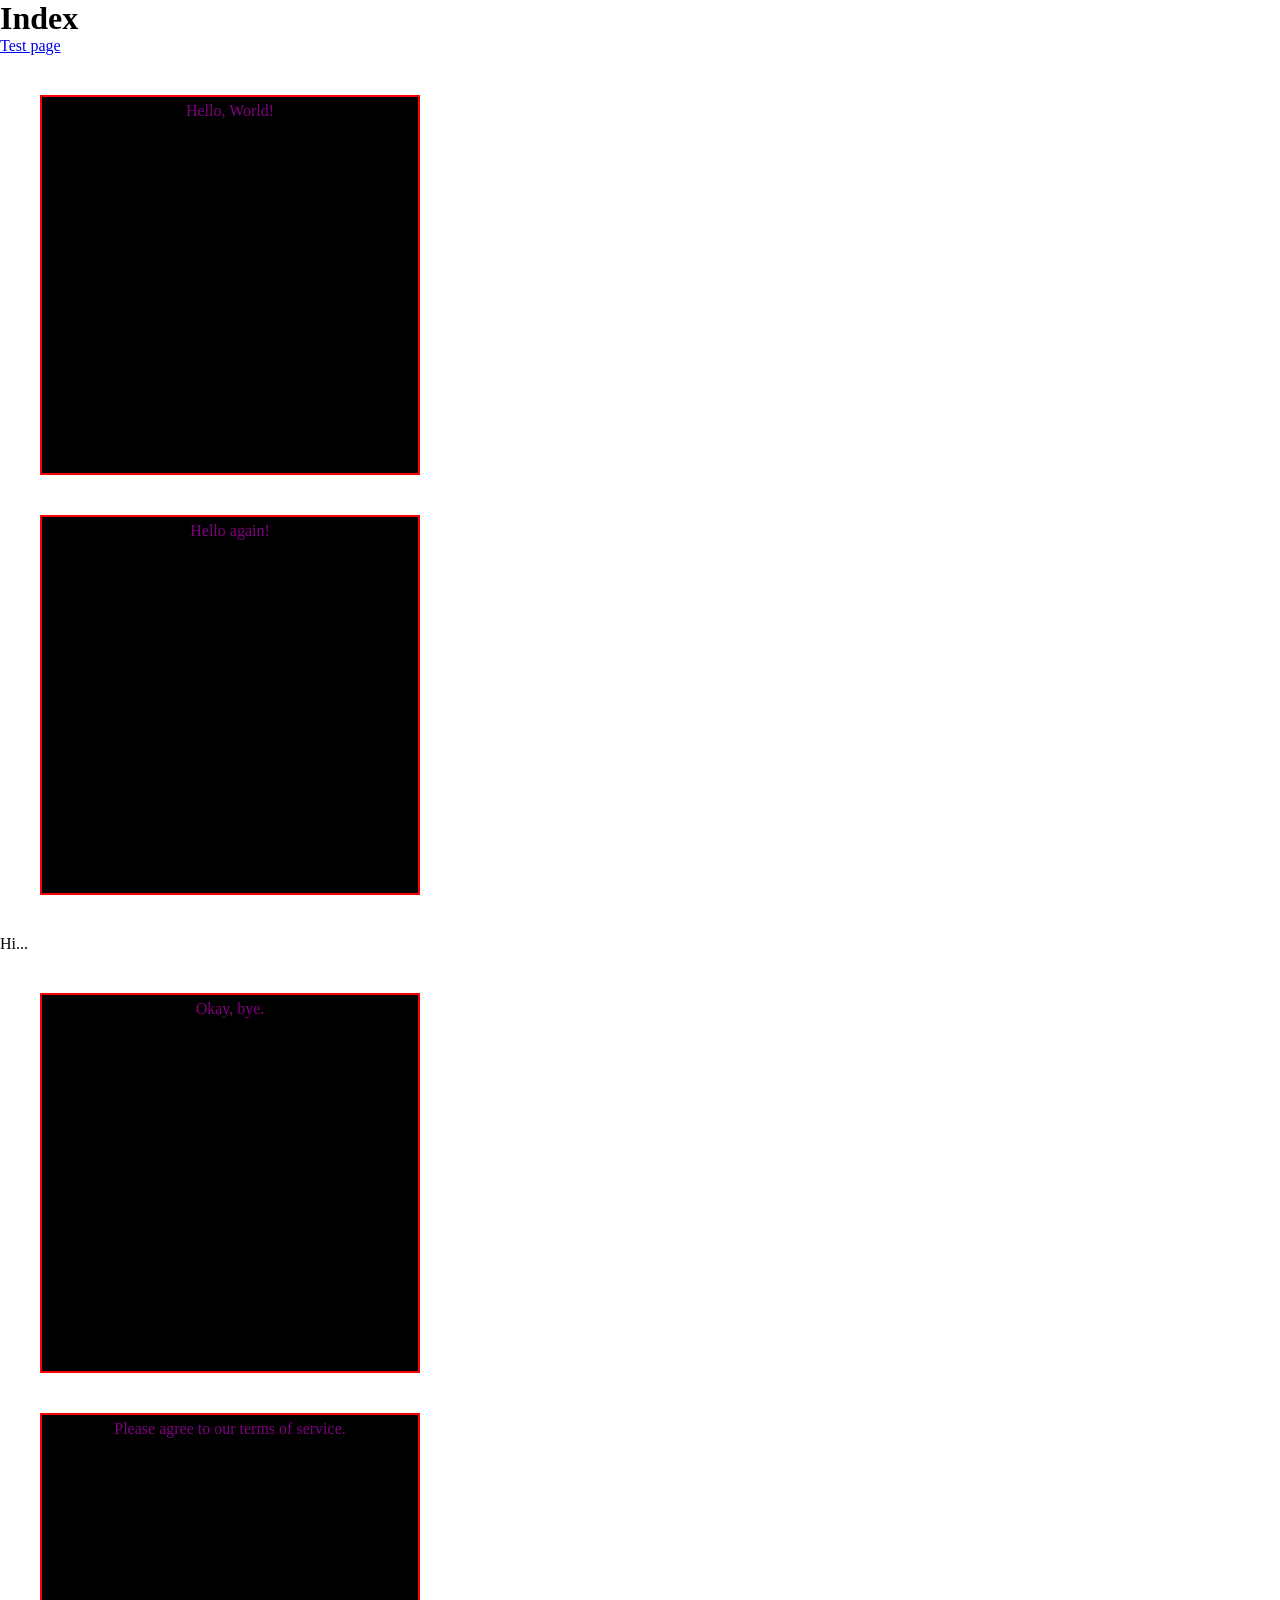
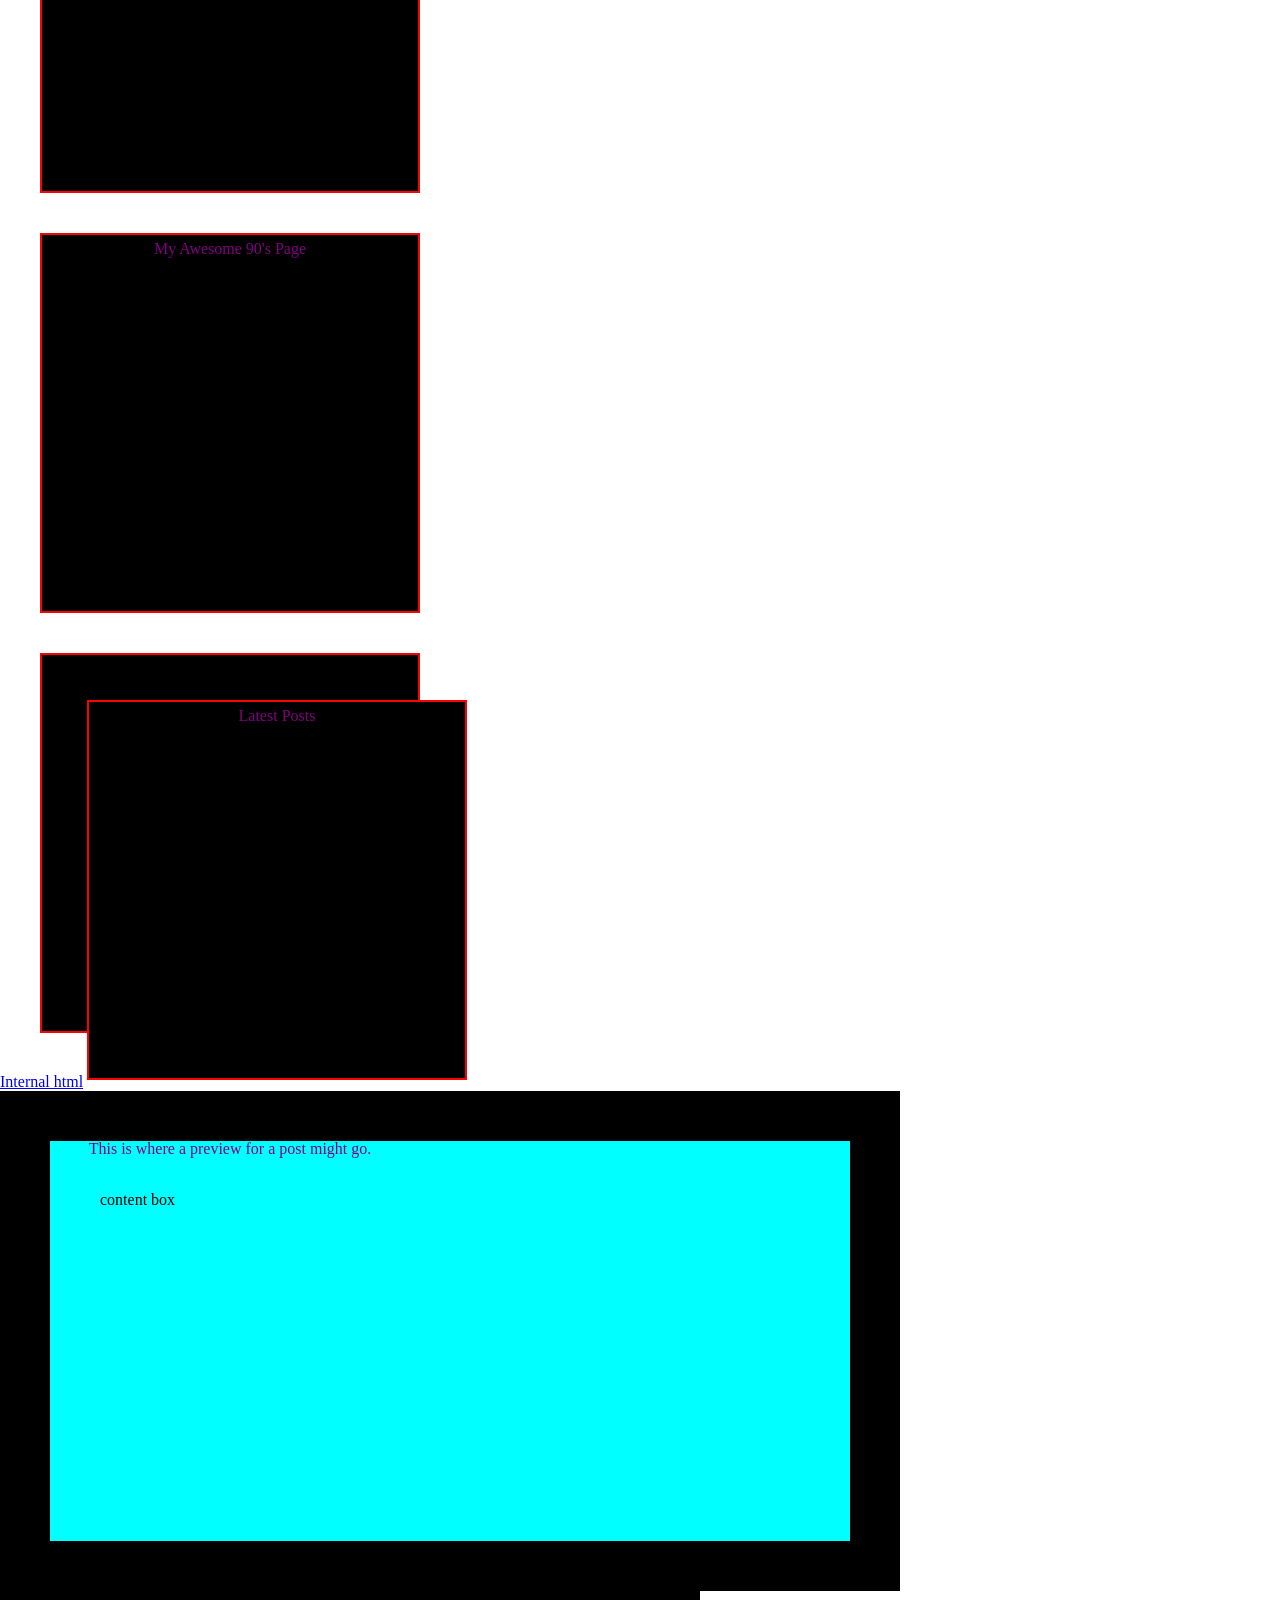
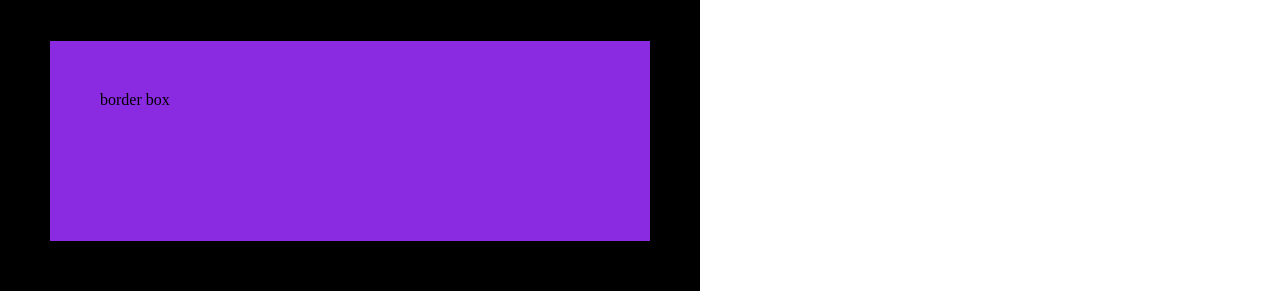
<file: index.html>
<!DOCTYPE html>
<html lang="en">
<head>
    <meta charset="UTF-8">
    <meta name="viewport" content="width=device-width, initial-scale=1.0">
    <title>Document</title>
    <link rel="stylesheet" href="Styling/style.css">
</head>
<body>
 <h1>Index</h1>     
 <a href="./Test/test.html">Test page</a>  
 <!-- index.html -->

<div>Hello, World!</div>
<div>Hello again!</div>
<p>Hi...</p>
<div>Okay, bye.</div>
<!-- index.html -->

<div class="alert-text">Please agree to our terms of service.</div>

<!-- index.html -->

<div id="title">My Awesome 90's Page</div>
<div>
  <div class="subsection header">Latest Posts</div>
  <p class="subsection preview">This is where a preview for a post might go.</p>

</div>
<a href="Test/internal.html">Internal html</a>


<p class="box1">content box</p>
<p class="box2">border box</p>
</body>
</html>
</file>
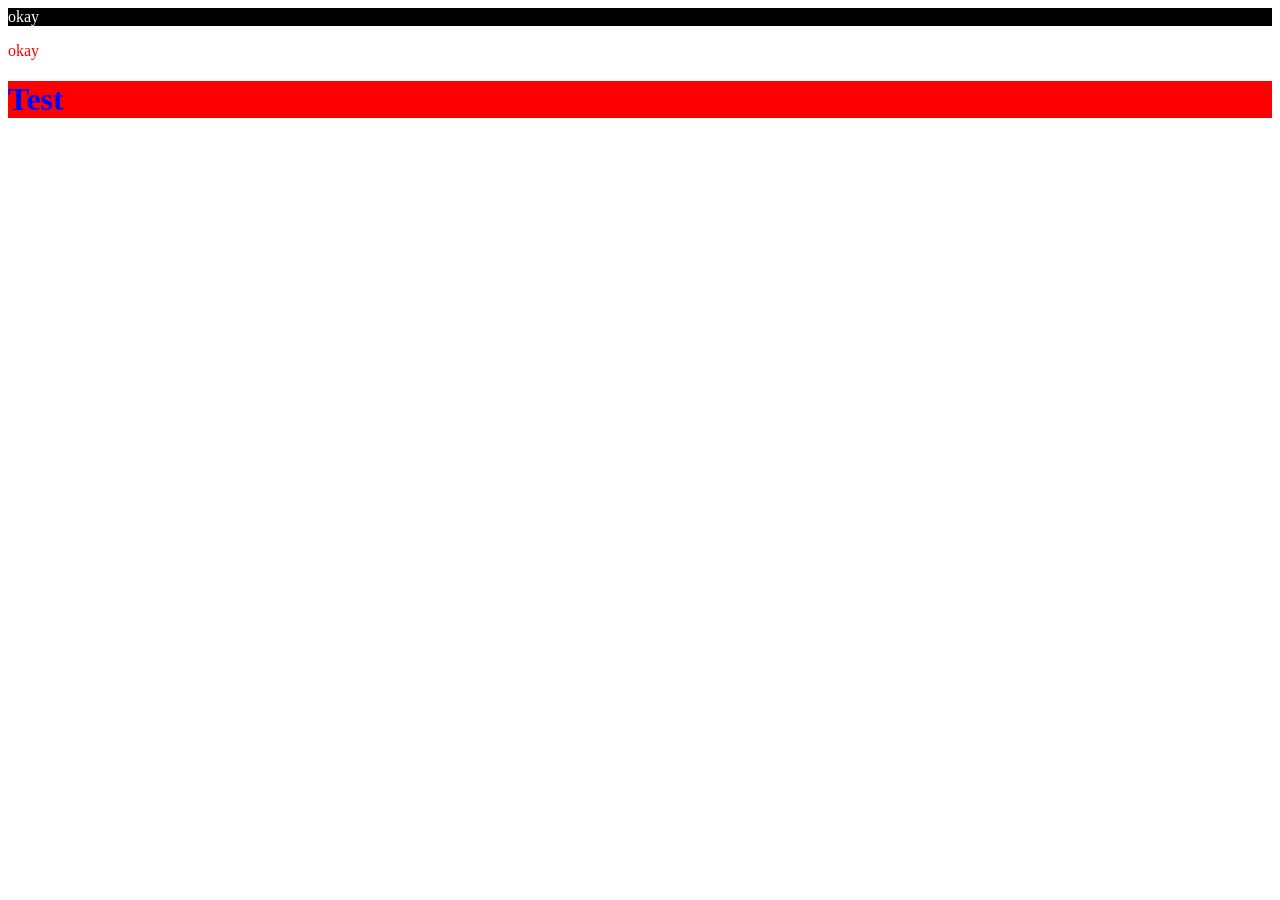
<file: Test/internal.html>
<!DOCTYPE html>
<html lang="en">
<head>
    <meta charset="UTF-8">
    <meta name="viewport" content="width=device-width, initial-scale=1.0">
    <title>Document</title>
     <style>
    div {
      color: white;
      background-color: black;
    }

    p {
      color: red;
    }
  </style>
</head>
<body>
    <div>okay</div>
    <p>okay</p>
    <h1 style="color: blue; background-color: red;">Test</h1>
    
</body>
</html>
</file>
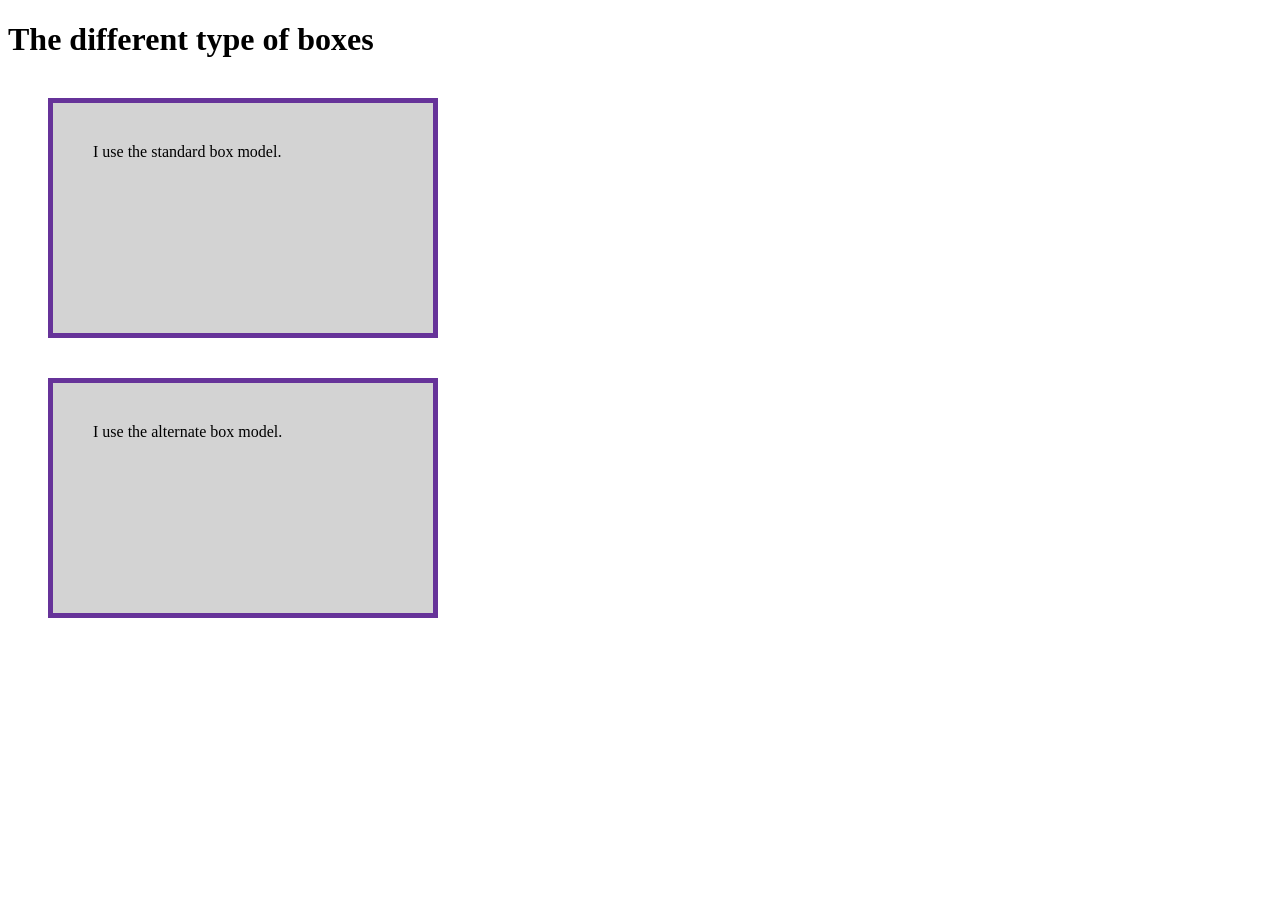
<file: CSSexercises/pages/boxmodel.html>
<!DOCTYPE html>
<html lang="en">
<head>
    <meta charset="UTF-8">
    <meta name="viewport" content="width=device-width, initial-scale=1.0">
    <title>Box model</title>
    <link rel="stylesheet" href="../styles/boxmodel.css">
</head>
<body>
    <h1>The different type of boxes</h1>
    <div class="box">I use the standard box model.</div>
    <div class="box alternate">I use the alternate box model.</div>
</body>
</html>
</file>
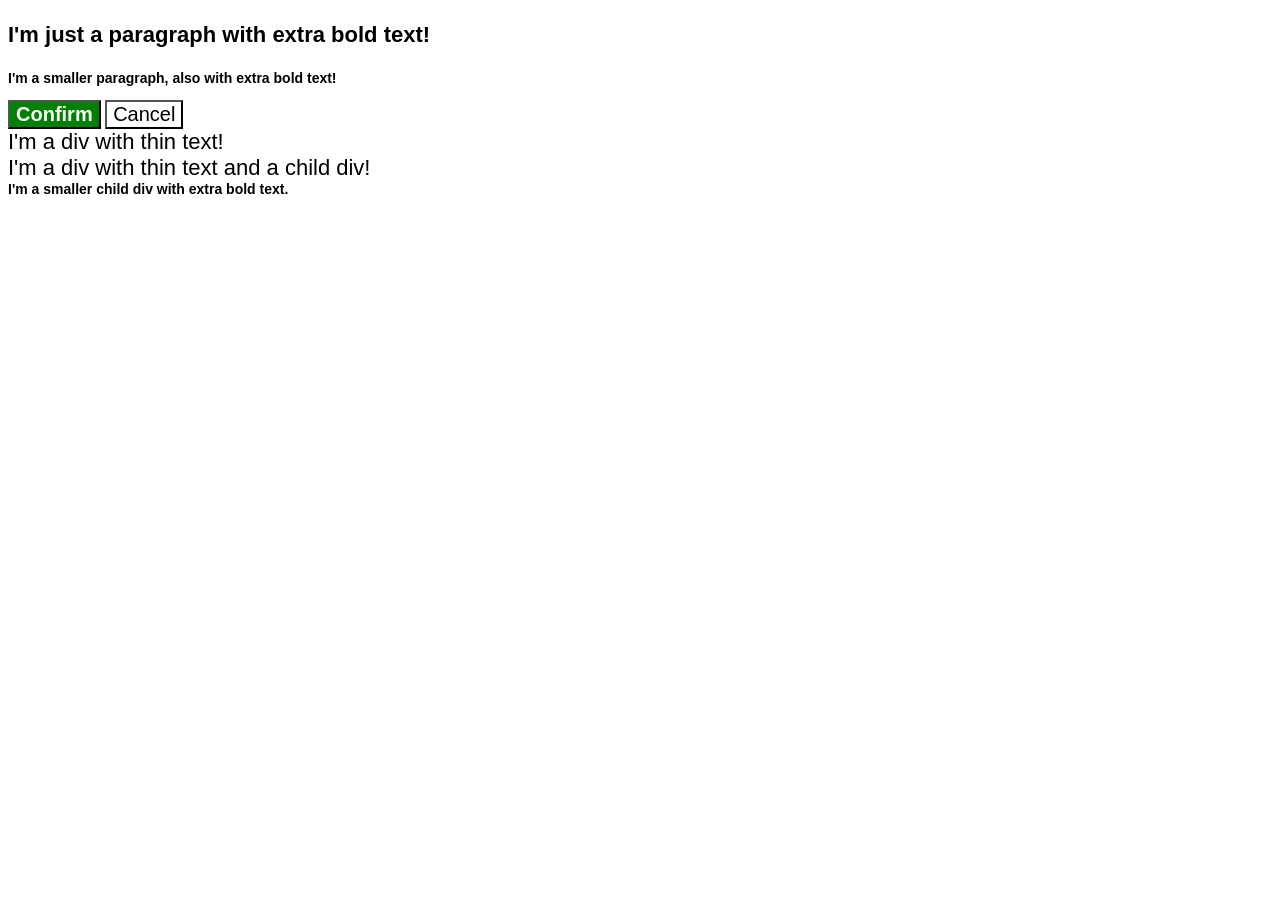
<file: CSSexercises/pages/cascade.html>
<!DOCTYPE html>
<html lang="en">
  <head>
    <meta charset="UTF-8">
    <meta http-equiv="X-UA-Compatible" content="IE=edge">
    <meta name="viewport" content="width=device-width, initial-scale=1.0">
    <title>Fix the Cascade</title>
    <link rel="stylesheet" href="../styles/cascade.css">
  </head>
  <body>
    <p class="para">I'm just a paragraph with extra bold text!</p>
    <p class="para small-para">I'm a smaller paragraph, also with extra bold text!</p>

    <button id="confirm-button" class="button confirm">Confirm</button>
    <button id="cancel-button" class="button cancel">Cancel</button>

    <div class="text">I'm a div with thin text!</div>
    <div class="text">I'm a div with thin text and a child div!
      <div class="text child">I'm a smaller child div with extra bold text.</div>
    </div>
  </body>
</html>
</file>
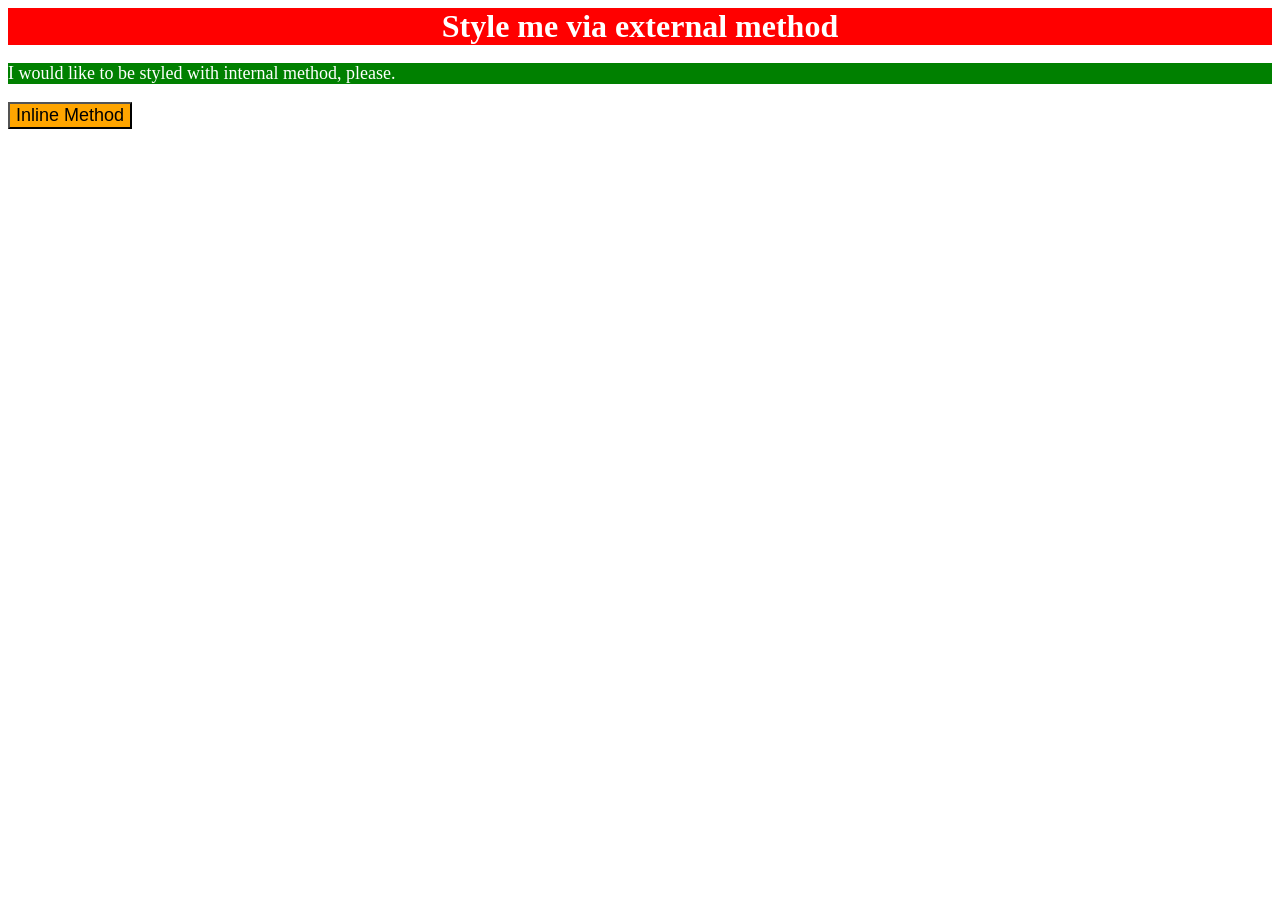
<file: CSSexercises/pages/css1.html>
<!DOCTYPE html>
<html lang="en">
<head>
    <meta charset="UTF-8">
    <meta name="viewport" content="width=device-width, initial-scale=1.0">
    <title>Css 1 - external, internal html</title>
    <link rel="stylesheet" href="../styles/styles.css">
    <style>
        p {
            color: white; background-color: green; font-size: 18px;
        }
    </style>
</head>
<body>
    <div>Style me via external method</div>
    <p>I would like to be styled with internal method, please.</p>
    <button style="color: black; background-color: orange; font-size: 18px;">Inline Method</button>
</body>
</html>
</file>
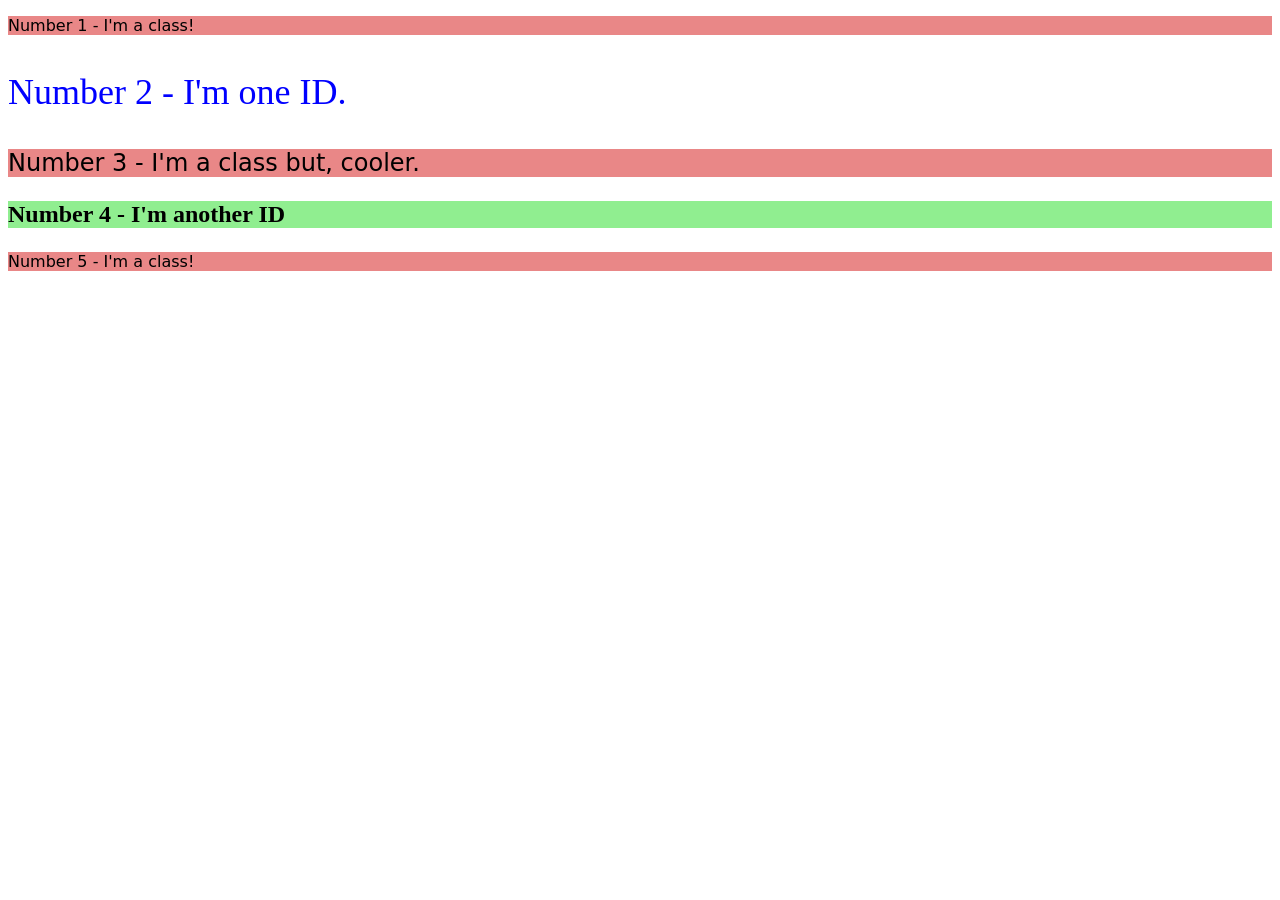
<file: CSSexercises/pages/css2.html>
<!DOCTYPE html>
<html lang="en">
<head>
    <meta charset="UTF-8">
    <meta name="viewport" content="width=device-width, initial-scale=1.0">
    <title>Css 2 - Classes VS Ids</title>
    <link rel="stylesheet" href="../styles/styles2.css">
</head>
<body>
    <p class="class1">Number 1 - I'm a class!</p>
    <p id="id1">Number 2 - I'm one ID.</p>
    <p class="class1 class2">Number 3 - I'm a class but, cooler.</p>
    <p id="id2">Number 4 - I'm another ID</p>
    <p class="class1">Number 5 - I'm a class!</p>

</body>
</html>
</file>
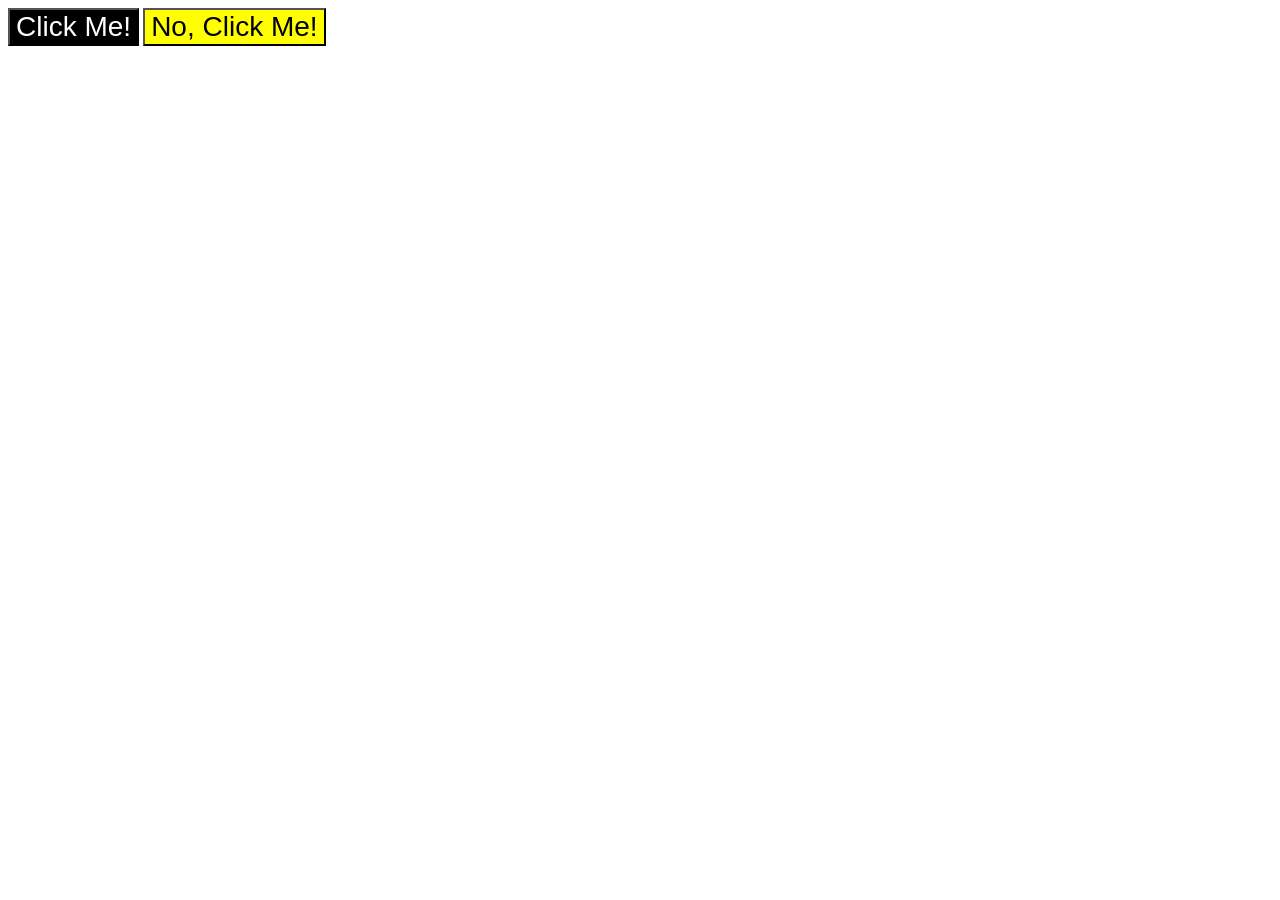
<file: CSSexercises/pages/css3.html>
<!DOCTYPE html>
<html lang="en">
<head>
    <meta charset="UTF-8">
    <meta name="viewport" content="width=device-width, initial-scale=1.0">
    <title>Css 3 - Grouping</title>
    <link rel="stylesheet" href="../styles/styles3.css">
</head>
<body>
    <button class="b1">Click Me!</button>
    <button class="b2">No, Click Me!</button>
</body>
</html>
</file>
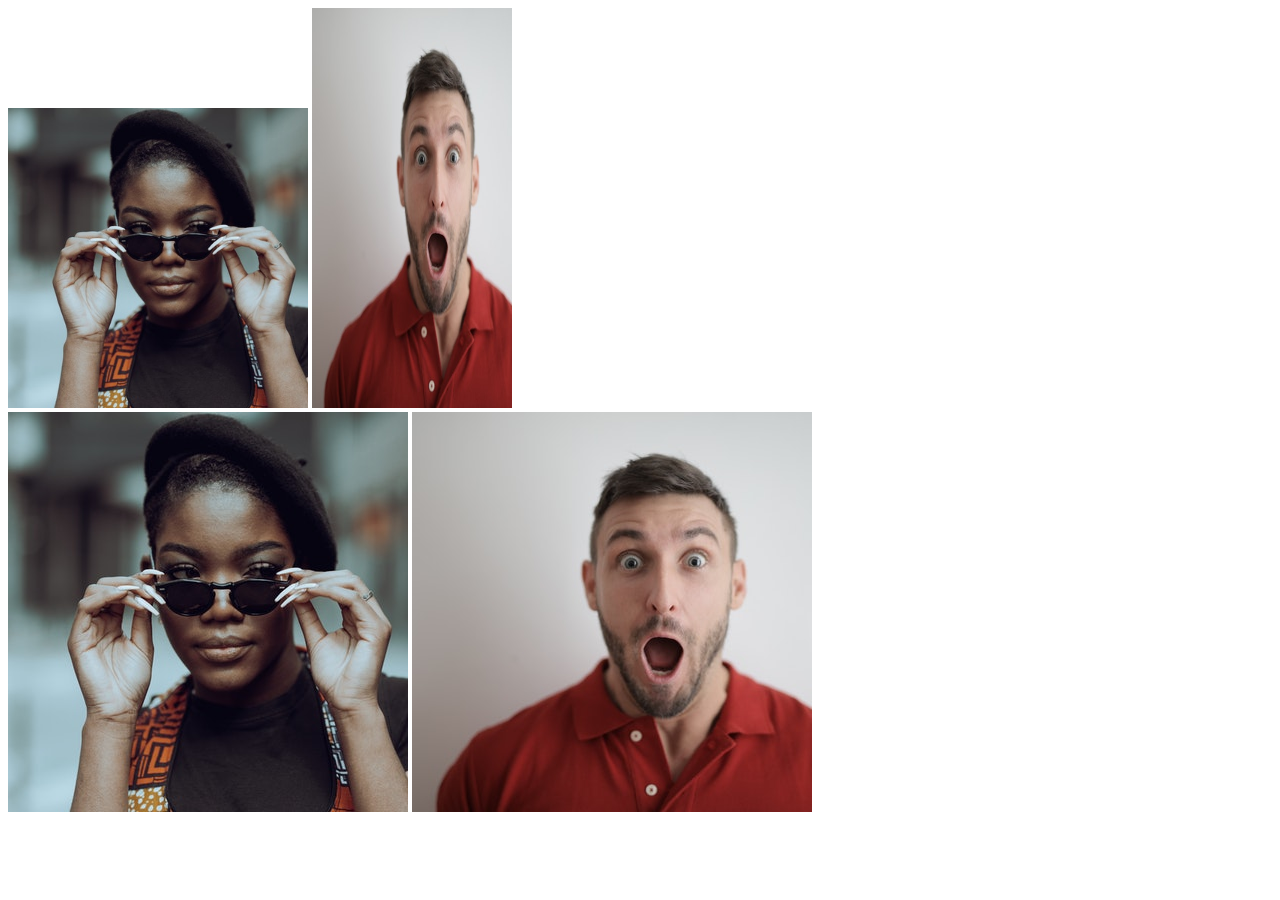
<file: CSSexercises/pages/css4.html>
<!DOCTYPE html>
<html lang="en">
  <head>
    <meta charset="UTF-8">
    <meta http-equiv="X-UA-Compatible" content="IE=edge">
    <meta name="viewport" content="width=device-width, initial-scale=1.0">
    <title>Chaining Selectors</title>
    <link rel="stylesheet" href="../styles/styles4.css">
  </head>
  <body>
    <!-- Use the classes BELOW this line -->
    <div>
      <img class="avatar proportioned" src="../images/pexels-katho-mutodo-8434791.jpg" alt="Woman with glasses">
      <img class="avatar distorted" src="../images/pexels-andrea-piacquadio-3777931.jpg" alt="Man with surprised expression">
    </div>
    <!-- Use the classes ABOVE this line -->
    <div>
      <img class="original proportioned" src="../images/pexels-katho-mutodo-8434791.jpg" alt="Woman with glasses">
      <img class="original distorted" src="../images/pexels-andrea-piacquadio-3777931.jpg" alt="Man with surprised expression">
    </div>
  </body>
</html>
</file>
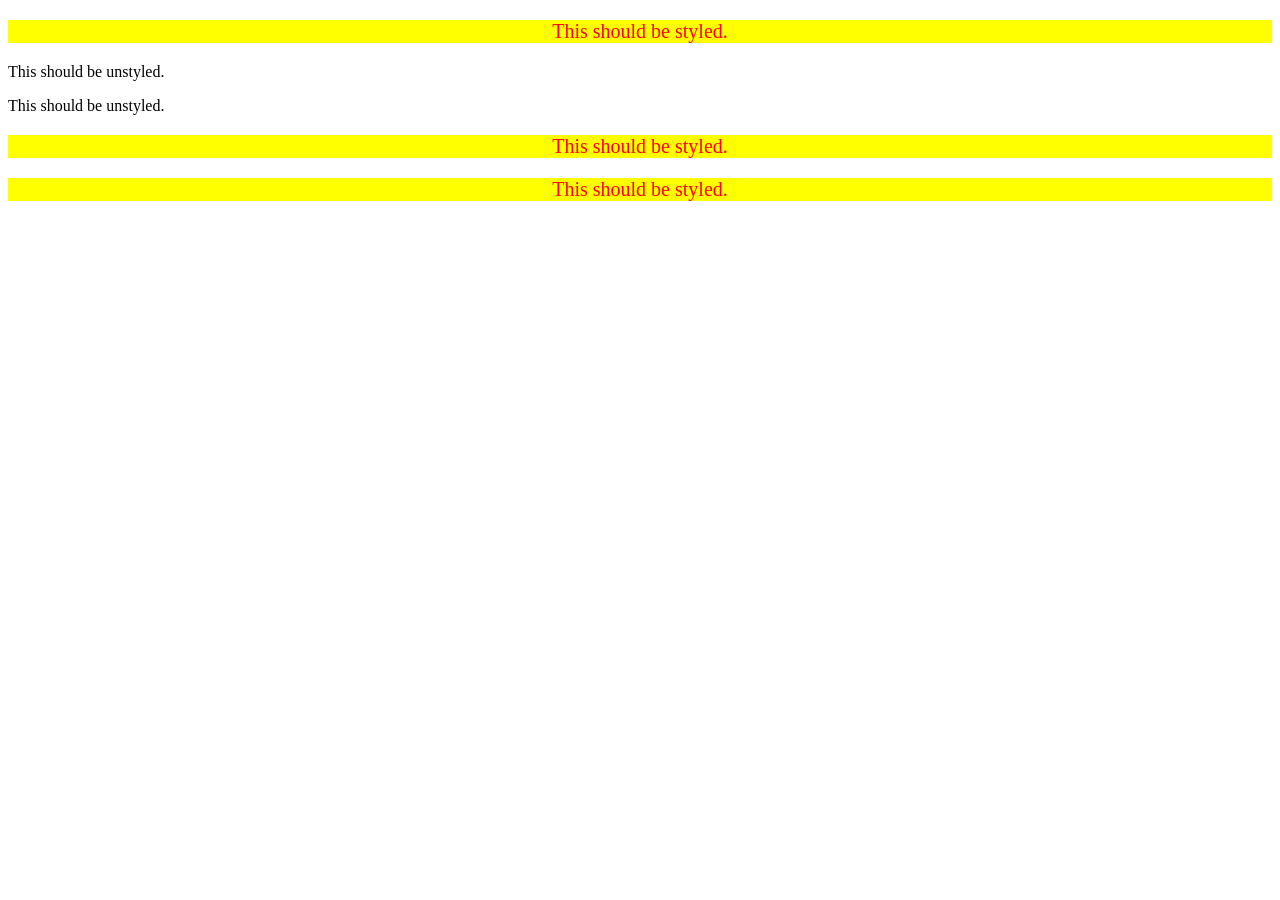
<file: CSSexercises/pages/css5.html>
<!DOCTYPE html>
<html lang="en">
  <head>
    <meta charset="UTF-8">
    <meta http-equiv="X-UA-Compatible" content="IE=edge">
    <meta name="viewport" content="width=device-width, initial-scale=1.0">
    <title>Descendant Combinator</title>
    <link rel="stylesheet" href="../styles/styles5.css">
  </head>
  <body>
    <div class="container">
      <p class="text">This should be styled.</p>
    </div>
    <p class="text">This should be unstyled.</p>
    <p class="text">This should be unstyled.</p>
    <div class="container">
      <p class="text">This should be styled.</p>
      <p class="text">This should be styled.</p>
    </div>
  </body>
</html>
</file>
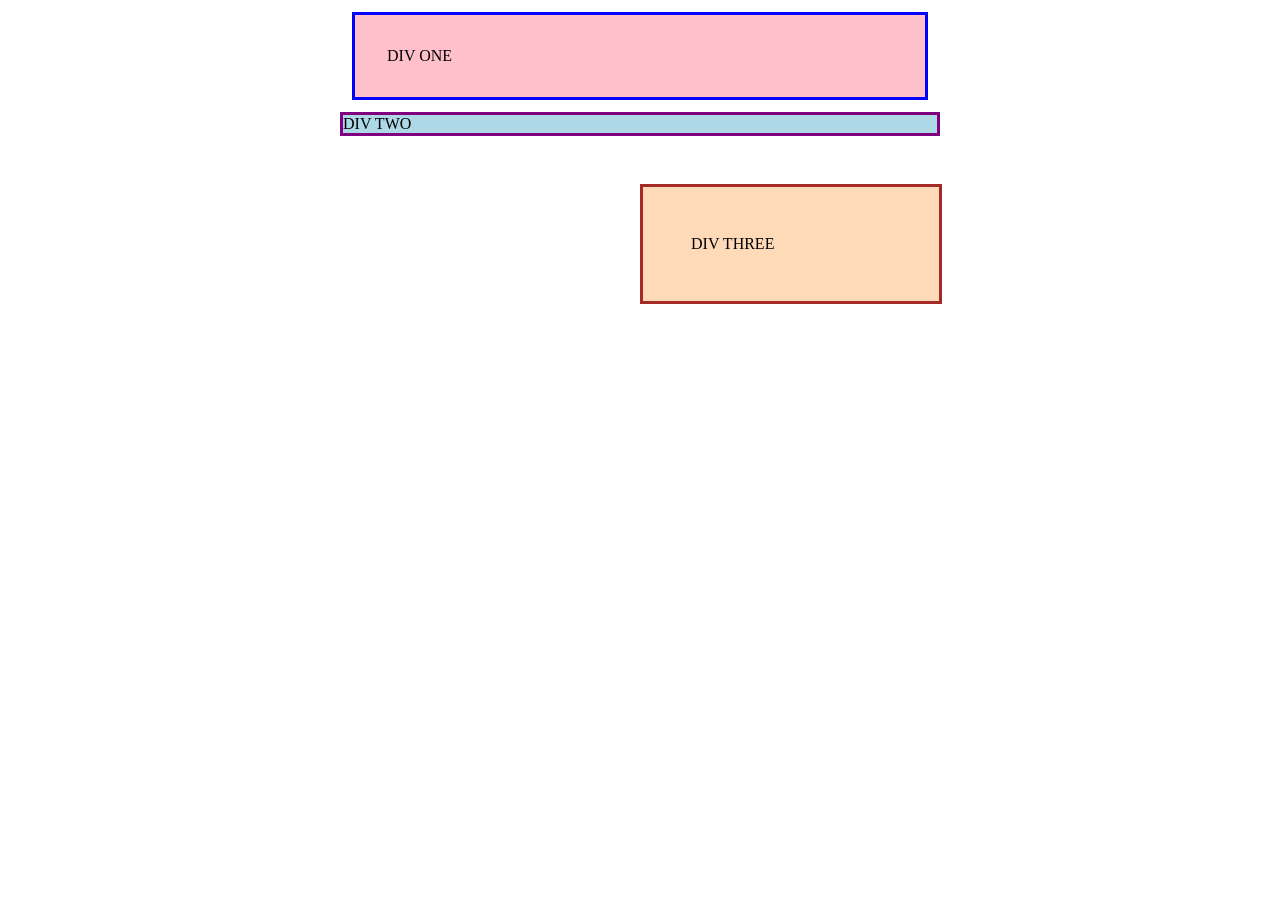
<file: CSSexercises/pages/css6.html>
<!DOCTYPE html>
<html lang="en">
  <head>
    <meta charset="UTF-8">
    <meta http-equiv="X-UA-Compatible" content="IE=edge">
    <meta name="viewport" content="width=device-width, initial-scale=1.0">
    <title>Margin and Padding exercise</title>
    <link rel="stylesheet" href="../styles/styles6.css">
  </head>
  <body>
    <div class="one">
      DIV ONE
    </div>
    <div class="two">
      DIV TWO
    </div>
    <div class="three">
      DIV THREE
    </div>
  </body>
</html>
</file>
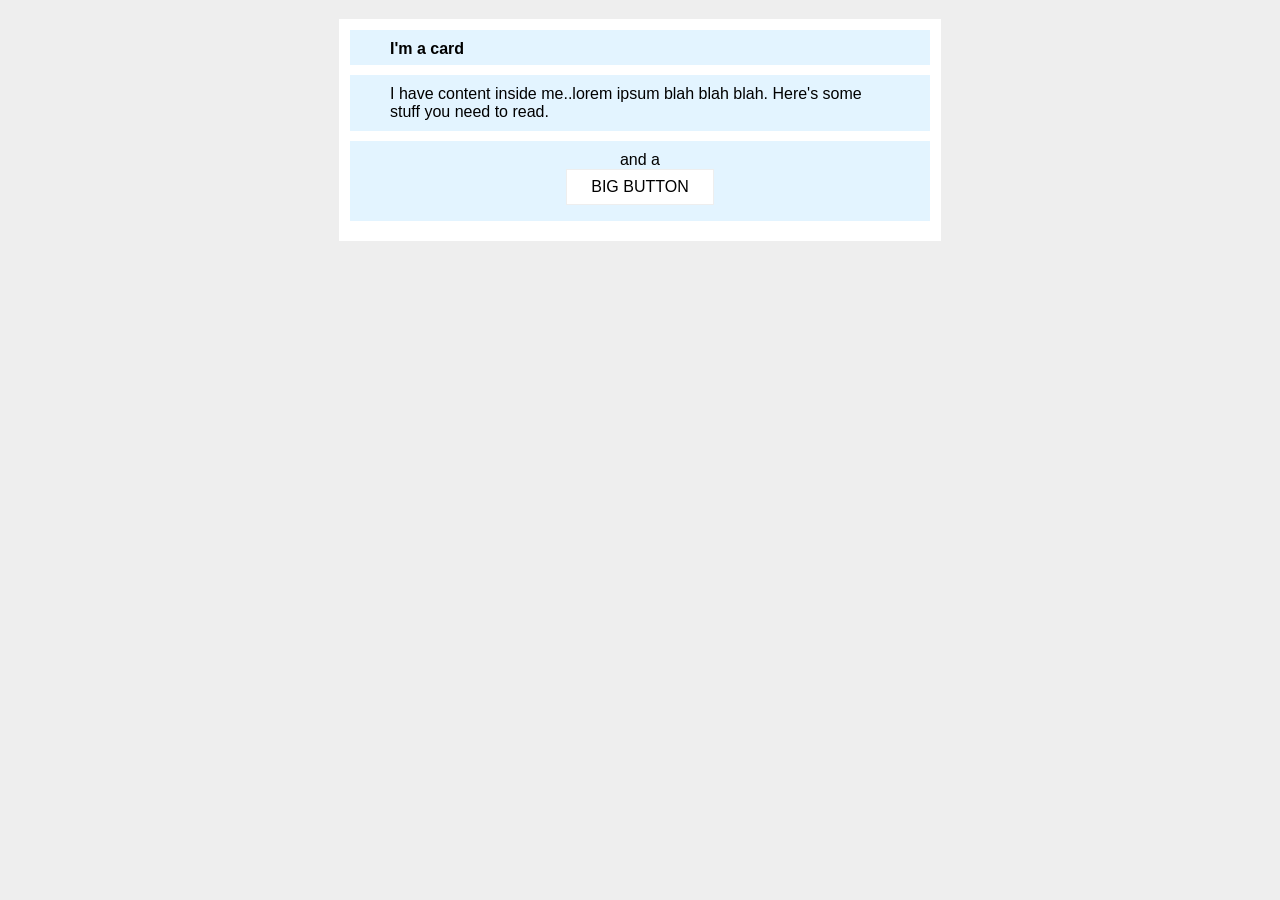
<file: CSSexercises/pages/css7.html>
<!DOCTYPE html>
<html lang="en">
  <head>
    <meta charset="UTF-8">
    <meta http-equiv="X-UA-Compatible" content="IE=edge">
    <meta name="viewport" content="width=device-width, initial-scale=1.0">
    <title>Margin and Padding exercise 2</title>
    <link rel="stylesheet" href="../styles/styles7.css">
  </head>
  <body>
    <div class="card">
      <h1 class="title">I'm a card</h1>
      <div class="content">I have content inside me..lorem ipsum blah blah blah. Here's some stuff you need to read.</div>
      <div class="button-container">and a <button>BIG BUTTON</button></div>
    </div>
  </body>
</html>
</file>
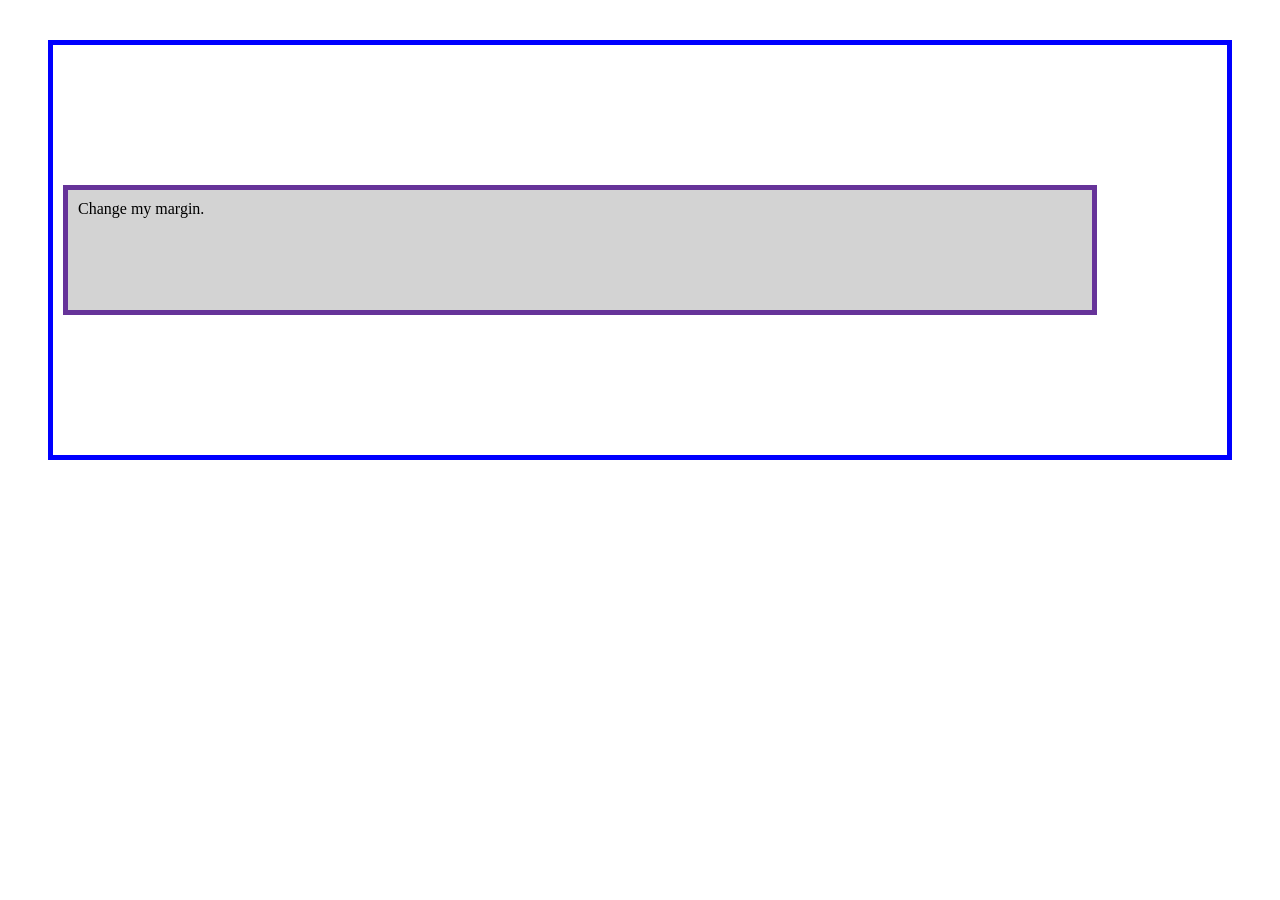
<file: CSSexercises/pages/margins.html>
<!DOCTYPE html>
<html lang="en">
<head>
    <meta charset="UTF-8">
    <meta name="viewport" content="width=device-width, initial-scale=1.0">
    <title>Css 8 - Margins</title>
    <link rel="stylesheet" href="../styles/margins.css">
</head>
<body>
    <div class="container">
  <div class="box">Change my margin.</div>
</div>
</body>
</html>
</file>
<file: Styling/style.css>
* {
  padding: 0px; margin: 0px; box-sizing: border-box;
}
div {
  display: block; color: purple; padding: 5px; border: 2px solid red; margin: 40px; height: 380px; width: 380px; background-color: black; text-align: center; box-sizing: border-box;
}
.preview{
  display: block; padding: 10px; margin: 20px; border: solid red 10px;
}
.box1 {
  background-color: aqua; box-sizing: content-box; width: 700px; height: 300px; padding: 50px;
}
.box2 {
  background-color: blueviolet; box-sizing: border-box; width: 700px; height: 300px; padding: 50px;
}
.box1, .box2 {
  border: solid black 50px;
}
</file>
<file: CSSexercises/styles/boxmodel.css>
.box {
  border: 5px solid rebeccapurple;
  background-color: lightgray;
  padding: 40px;
  margin: 40px;
  width: 300px;
  height: 150px;
}

.alternate {
  box-sizing: border-box; width: 390px; height: 240px;
}
</file>
<file: CSSexercises/styles/cascade.css>
body {
  font-family: Arial, Helvetica, sans-serif;
}

.para,.small-para {
  color: hsl(0, 0%, 0%);
  font-weight: 800;
}

.small-para.para {
  font-size: 14px;
  font-weight: 800;
}

.para {
  font-size: 22px;
}

.confirm#confirm-button  {
  background: green;
  color: white;
  font-weight: bold;
} 

.button,.cancel {
  background-color: rgb(255, 255, 255);
  color: rgb(0, 0, 0);
  font-size: 20px;
}

.text.child {
  color: rgb(0, 0, 0);
  font-weight: 800;
  font-size: 14px;
}

div.text {
  color: rgb(0, 0, 0);
  font-size: 22px;
  font-weight: 100;
}
</file>
<file: CSSexercises/styles/styles.css>
/* styles.css */

div{
    color: white; background-color: red; font-size: 32px; font-weight: bold; text-align: center;
}
</file>
<file: CSSexercises/styles/styles2.css>
/* classes */
.class1 {
    background-color: rgb(233, 135, 135); font-family: Verdana,"dejaVu Sans", sans-serif;
}
.class2 {
    font-size:24px;
}
/* ID */
#id1 {
    color:blue; font-size:36px;
}
#id2 {
    background-color: lightgreen;font-size: 24px; font-weight: bold;
}
</file>
<file: CSSexercises/styles/styles3.css>
/* button 1 */
.b1 {
    background-color: black; color:white;
}
/* button 2 */
.b2{
    background-color: yellow;
}
/* Grouping */
.b1, .b2 {
    font-size: 28px; font-family: Helvetica, 'Times New Roman', sans-serif;
}
</file>
<file: CSSexercises/styles/styles4.css>
.avatar.proportioned {
    width: 300px; height: auto;
}
.avatar.distorted {
    width: 200px; height:400px;
}
</file>
<file: CSSexercises/styles/styles5.css>
.container .text {
     background-color: yellow; font-size: 20px; text-align: center; color: red;
}
</file>
<file: CSSexercises/styles/styles6.css>
body {
  max-width: 600px;
  margin: 0 auto;
  
}

.one {
  background: pink;
  border: 3px solid blue;
  /* CHANGE ME */
  padding: 32px;
  margin: 12px;
}

.two {
  background: lightblue;
  border: 3px solid purple;
  /* CHANGE ME */
  margin-bottom: 48px;
}

.three {
  background: peachpuff;
  border: 3px solid brown;
  width: 200px;
  /* CHANGE ME */
  padding: 48px;
  margin-left: 300px;
}
</file>
<file: CSSexercises/styles/styles7.css>
body {
  background: #eee;
  font-family: sans-serif;
  padding: 1px;
  
}

.card {
  height: 220px;
  width: 600px;  
  background: #fff;
  margin: 10px auto;
  padding: 1px;
}

.title {
  background: #e3f4ff; 
  margin: 10px;
  padding: 10px 40px; 
  font-size: 16px;  
  width: 500px; 
  height: 15px; 
  

}

.content {
  background: #e3f4ff; 
  font-size: 16px; 
  padding: 10px 40px; 
  margin: 10px;
}

.button-container {
  background: #e3f4ff; 
  padding: 10px 40px; 
  margin: 10px; 
  text-align: center; 
  block-size: 30px; 
  width: 500px;
  height: 60px;
}

button {
  background: white; 
  font-size: 16px;
  text-align: center;
  border: 1px solid #eee; 
  margin: 0 auto;
  padding: 8px 24px;
  display: block; 
}
</file>
<file: CSSexercises/styles/margins.css>
.container {
  border: 5px solid blue;
  margin: 40px;
}

.box {
  border: 5px solid rebeccapurple;
  background-color: lightgray;
  padding: 10px;
  height: 100px;
  /* try changing the margin properties: */
  margin-top: 140px;
  margin-right: 130px;
  margin-bottom: 140px;
  margin-left: 10px;
}
</file>
